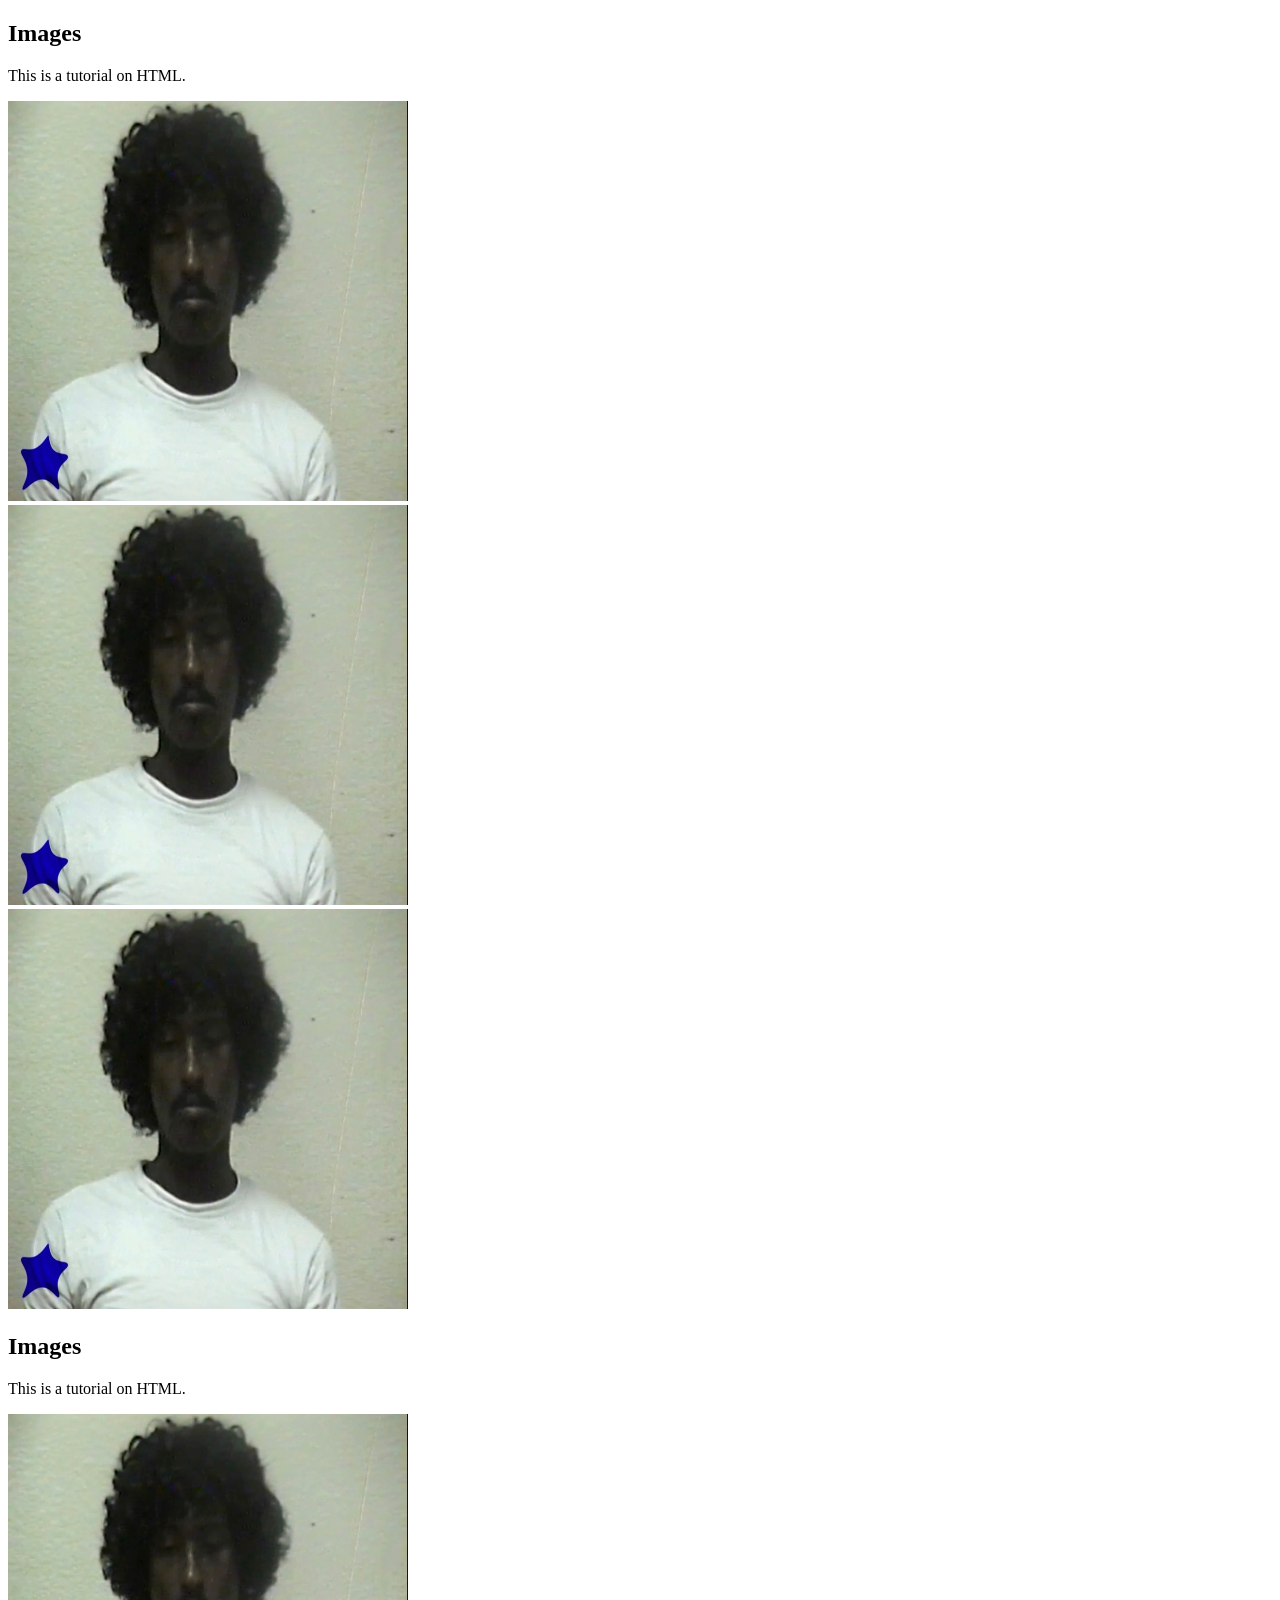
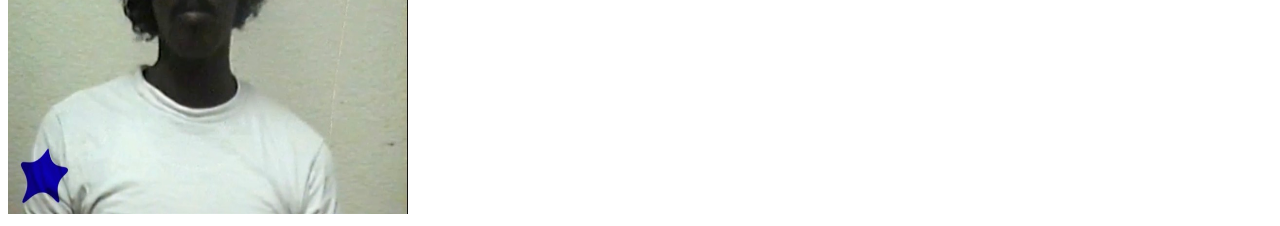
<file: Tutorials/01b-html/index.html>
<!DOCTYPE html>
<html lang="en">
<head>
    <meta charset="UTF-8">
    <meta name="viewport" content="width=device-width, initial-scale=1.0">
    <title>Images</title>
</head>
<body>
    <section>
        <h1>Images</h1>
        <p>This is a tutorial on HTML.</p>
    <div>
        <img src="images/IMG_1020.jpg" alt="Young man" width="400" height="400"> 
    </div>
    <div>
        <img src="images/IMG_1020.jpg" alt="Young man" width="400" height="400"> 
    </div>
     <div>
        <img src="images/IMG_1020.jpg" alt="Young man" width="400" height="400"> 
    </div>
    </section>

    <section>
        <h1>Images</h1>
        <p>This is a tutorial on HTML.</p>
    <div>
        <img src="images/IMG_1020.jpg" alt="young man" width="400" height="400"
        srcset="image/IMG_1020-640.jpg 640W,
                image/IMG_1020-1280.jpg 1280W,
        image/IMG_1020-1920.jpg 1920W"> 

    </div>
</section>

    </body>
</html>
</file>
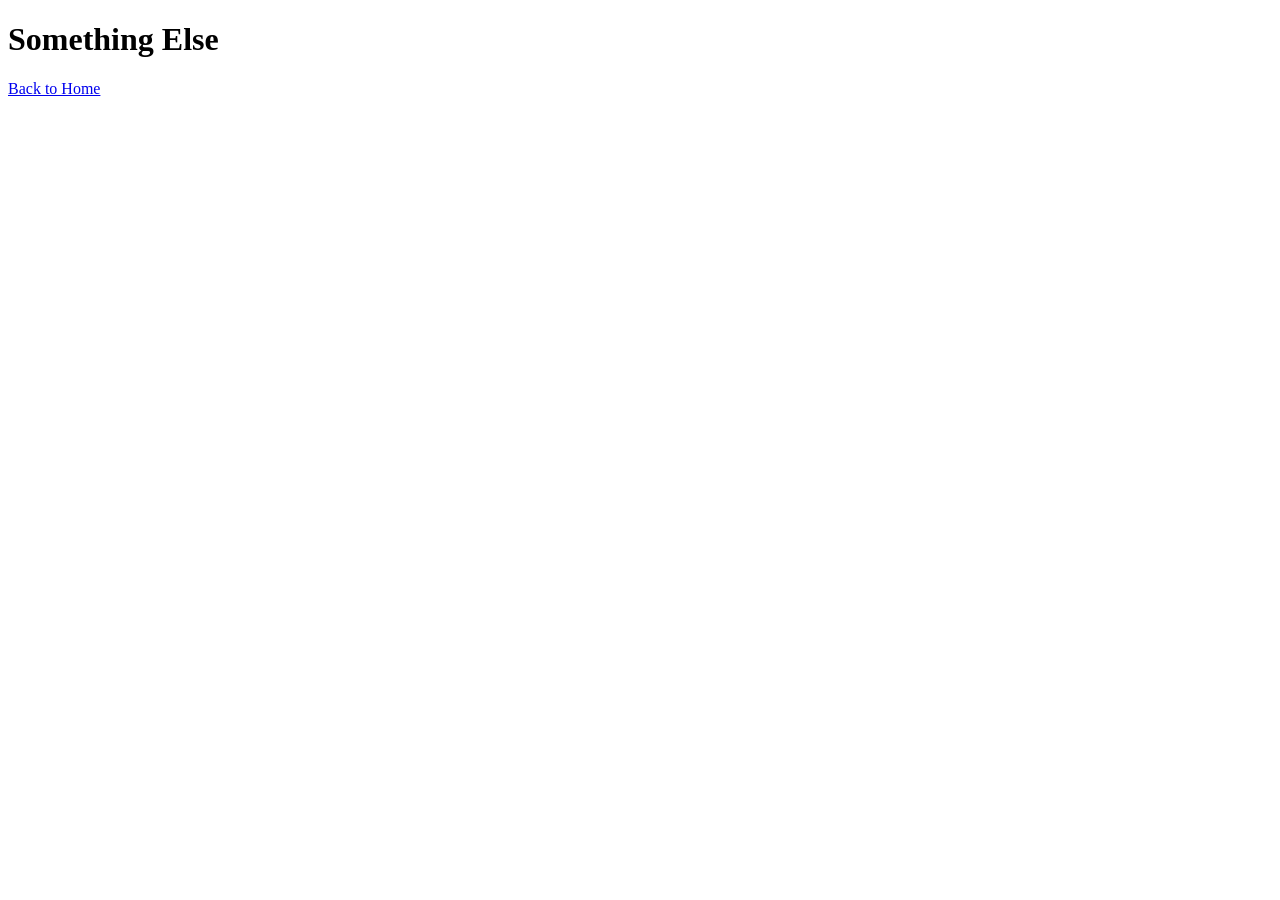
<file: Tutorials/01-html/something-else.html>
<!DOCTYPE html>
<html lang="en">
<head>
    <meta charset="UTF-8">
    <meta name="viewport" content="width=device-width, initial-scale=1.0">
    <title>Someting-else</title>
</head>
<body>
    <h1>Something Else</h1>
    <a href="index.html">Back to Home</a>
</body>
</html>
</file>
